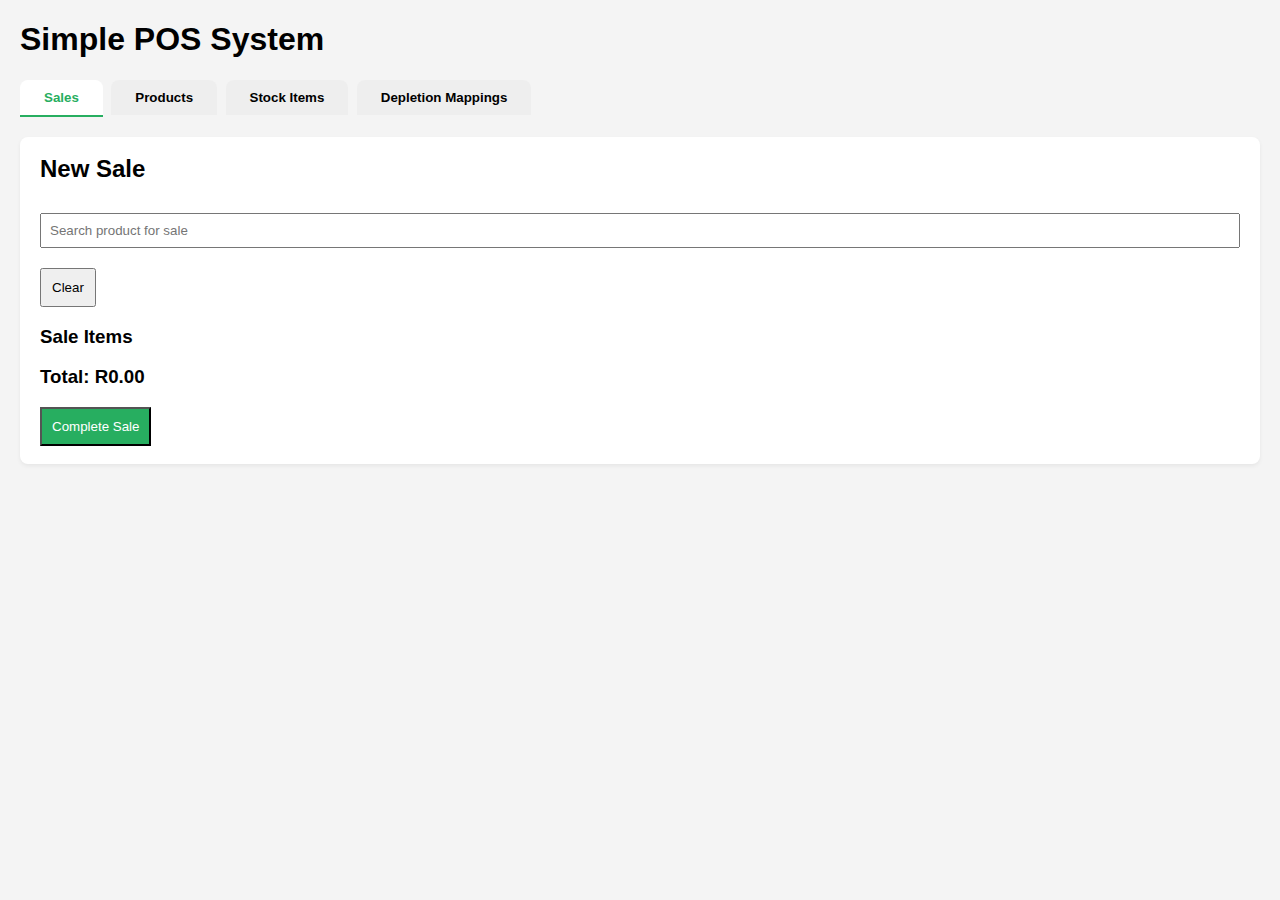
<file: index.html>
<!-- index.html -->
<!DOCTYPE html>
<html lang="en">
  <head>
    <meta charset="UTF-8" />
    <meta name="viewport" content="width=device-width, initial-scale=1.0" />
    <title>Simple POS - Product Search</title>
    <link rel="stylesheet" href="css/style.css" />
    <link rel="stylesheet" href="css/sale-table.css" />
  </head>
  <body>
    <header>
      <h1>Simple POS System</h1>
    </header>

    <!-- Tab Navigation -->
    <nav style="margin-bottom:20px;">
      <button id="tabSales" class="tab-btn" onclick="showTab('sales')">Sales</button>
      <button id="tabProducts" class="tab-btn active" onclick="showTab('products')">Products</button>
      <button id="tabStockItems" class="tab-btn" onclick="showTab('stockItems')">Stock Items</button>
      <button id="tabDepletions" class="tab-btn" onclick="showTab('depletions')">Depletion Mappings</button>
    </nav>

    <!-- Products Section -->
    <div id="productsSection">
      <main>
        <!-- Data Management FIRST -->
        <section class="section">
          <h2 style="margin-top:0;">Data Management</h2>
          <div class="toolbar">
            <button onclick="exportProductData('json')" aria-label="Export Products as JSON">Export JSON</button>
            <button onclick="exportProductData('csv')" aria-label="Export Products as CSV">Export CSV</button>
            <button onclick="clearAllProducts(); refreshProducts()" aria-label="Clear All Products" style="background:#e74c3c;color:#fff;">Clear All</button>
          </div>
          <div class="import-group">
            <input
              type="file"
              id="importFile"
              accept=".json,.csv"
              style="display: none"
              onchange="handleFileImport(event)"
            />
            <button onclick="document.getElementById('importFile').click()" aria-label="Import from JSON or CSV">
              Import from JSON/CSV
            </button>
          </div>
        </section>
        <div class="toolbar">
          <input
            type="text"
            id="searchInput"
            placeholder="Search by name, ID or category"
            aria-label="Search products"
          />
          <button onclick="window.location.href='product.html'; refreshProducts()" aria-label="Add Product">Add Product</button>
          <button onclick="refreshProducts()" aria-label="Refresh Products">Refresh</button>
        </div>
        <section class="section">
          <h2 style="margin-top:0;">Product List</h2>
          <div id="productList"></div>
        </section>
      </main>
    </div>

    <!-- Stock Items Section -->
    <div id="stockItemsSection" style="display:none;">
      <main>
        <!-- Stock Data Management FIRST -->
        <section class="section">
          <h2 style="margin-top:0;">Stock Data Management</h2>
          <div class="toolbar">
            <button onclick="exportStockData('json')" aria-label="Export Stock Items as JSON">Export JSON</button>
            <button onclick="exportStockData('csv')" aria-label="Export Stock Items as CSV">Export CSV</button>
            <button onclick="clearAllStockItems(); refreshStockItems()" aria-label="Clear All Stock Items" style="background:#e74c3c;color:#fff;">Clear All</button>
          </div>
          <div class="import-group">
            <input
              type="file"
              id="importStockFile"
              accept=".json,.csv"
              style="display: none"
              onchange="handleStockFileImport(event)"
            />
            <button onclick="document.getElementById('importStockFile').click()" aria-label="Import Stock Items from JSON or CSV">
              Import from JSON/CSV
            </button>
          </div>
        </section>
        <div class="toolbar">
          <input
            type="text"
            id="stockSearchInput"
            placeholder="Search by item ID or description"
            aria-label="Search stock items"
          />
          <button onclick="window.location.href='stockItem.html'" aria-label="Add Stock Item">Add Stock Item</button>
          <button onclick="refreshStockItems()" aria-label="Refresh Stock Items">Refresh</button>
        </div>
        <section class="section">
          <h2 style="margin-top:0;">Stock Items List</h2>
          <div id="stockItemsList"></div>
        </section>
      </main>
    </div>

    <!-- Depletion Mappings Section -->
    <div id="depletionsSection" style="display:none;">
      <main>
        <section class="section">
          <h2 style="margin-top:0;">Product Depletion Mappings</h2>
          <div class="toolbar">
            <button onclick="exportDepletionData('json')" aria-label="Export Depletion Mappings as JSON">Export JSON</button>
            <button onclick="exportDepletionData('csv')" aria-label="Export Depletion Mappings as CSV">Export CSV</button>
            <button onclick="clearAllDepletions(); refreshDepletions()" aria-label="Clear All Depletion Mappings" style="background:#e74c3c;color:#fff;">Clear All</button>
          </div>
          <div class="import-group">
            <input
              type="file"
              id="importDepletionFile"
              accept=".json,.csv"
              style="display: none"
              onchange="handleDepletionFileImport(event)"
            />
            <button onclick="document.getElementById('importDepletionFile').click()" aria-label="Import Depletion Mappings from JSON or CSV">
              Import from JSON/CSV
            </button>
          </div>
          <div id="depletionMappingsList"></div>
        </section>
      </main>
    </div>

    <!-- Sales Section -->
    <div id="salesSection" style="display:none;">
      <section class="section">
        <h2 style="margin-top:0;">New Sale</h2>
        <div class="toolbar">
          <input
            type="text"
            id="saleSearchInput"
            placeholder="Search product for sale"
            aria-label="Search product for sale"
          />
          <button onclick="clearSaleSearch()" aria-label="Clear Search">Clear</button>
        </div>
        <div id="saleSearchResults"></div>
        <h3>Sale Items</h3>
        <div id="saleItems"></div>
        <h3>Total: R<span id="saleTotal">0.00</span></h3>
        <button onclick="completeSale()" aria-label="Complete Sale" style="background:#27ae60;color:#fff;">Complete Sale</button>
      </section>
    </div>

    <!-- Sale Add Popup -->
    <div id="saleAddPopup" style="display:none; position:fixed; left:0; top:0; width:100vw; height:100vh; background:rgba(0,0,0,0.3); z-index:1000; align-items:center; justify-content:center;">
      <div style="background:#fff; padding:24px 32px; border-radius:8px; min-width:300px; max-width:90vw; margin:auto; box-shadow:0 2px 8px rgba(0,0,0,0.15);">
        <h3 id="popupProductName"></h3>
        <div>
          <label for="popupProductQty">Quantity:</label>
          <input type="number" id="popupProductQty" min="1" value="1" style="width:80px;">
        </div>
        <div style="margin-top:18px;">
          <button onclick="addSelectedProductToSale()" style="background:#27ae60;color:#fff;">Add to Sale</button>
          <button onclick="closeSalePopup()" style="margin-left:10px;">Cancel</button>
        </div>
      </div>
    </div>

    <script src="js/storage.js"></script>
    <script src="js/productItems.js"></script>
    <script src="js/app.js"></script>
    <script src="js/sale.js"></script>
    <script src="js/stockItems.js"></script>
    <script>
      function showTab(tab) {
        document.getElementById('productsSection').style.display = tab === 'products' ? '' : 'none';
        document.getElementById('stockItemsSection').style.display = tab === 'stockItems' ? '' : 'none';
        document.getElementById('depletionsSection').style.display = tab === 'depletions' ? '' : 'none';
        document.getElementById('salesSection').style.display = tab === 'sales' ? '' : 'none';
        document.getElementById('tabProducts').classList.toggle('active', tab === 'products');
        document.getElementById('tabStockItems').classList.toggle('active', tab === 'stockItems');
        document.getElementById('tabDepletions').classList.toggle('active', tab === 'depletions');
        document.getElementById('tabSales').classList.toggle('active', tab === 'sales');
        // Save the last open tab to localStorage
        localStorage.setItem('lastOpenTab', tab);
        if (tab === 'stockItems') {
          refreshStockItems();
        } else if (tab === 'products') {
          refreshProducts();
        } else if (tab === 'depletions') {
          refreshDepletions();
        }
      }
      document.addEventListener('DOMContentLoaded', function() {
        // Restore last open tab or default to 'sales'
        const lastTab = localStorage.getItem('lastOpenTab') || 'sales';
        showTab(lastTab);
        refreshDepletions();
      });
    </script>
  </body>
</html>
</file>
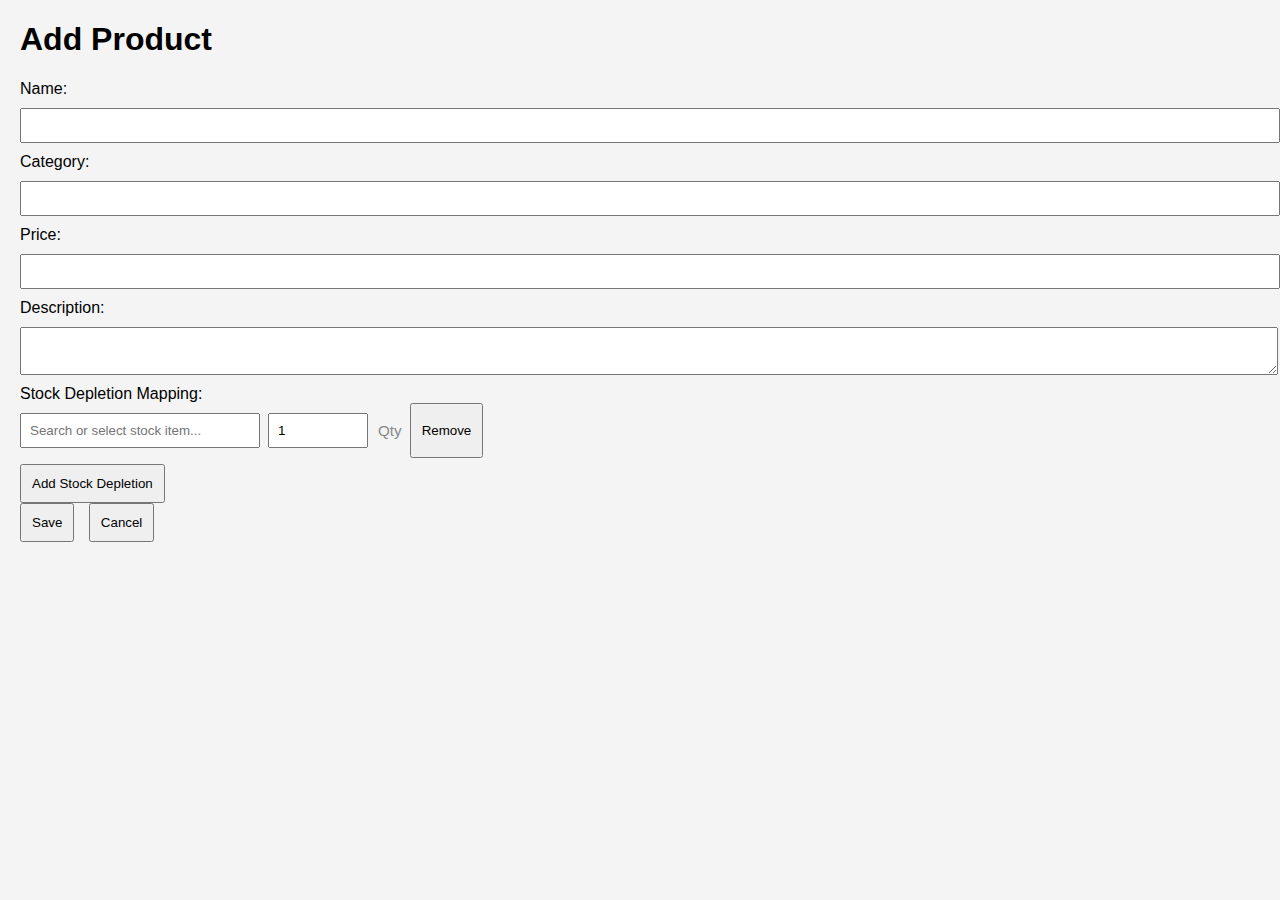
<file: product.html>
<!-- product.html -->
<!DOCTYPE html>
<html lang="en">
<head>
  <meta charset="UTF-8" />
  <meta name="viewport" content="width=device-width, initial-scale=1.0" />
  <title>Simple POS - Add/Edit Product</title>
  <link rel="stylesheet" href="css/style.css" />
</head>
<body>
  <header>
    <h1 id="formTitle">Add Product</h1>
  </header>
  <main>
    <form id="productForm">
      <input type="hidden" id="productId" />
      <label>Name: <input type="text" id="name" required /></label>
      <label>Category: <input type="text" id="category" required /></label>
      <label>Price: <input type="number" id="price" step="0.01" required /></label>
      <label>Description: <textarea id="description"></textarea></label>
      
      <div id="depletionMappingsSection">
        <label>Stock Depletion Mapping:</label>
        <div id="depletionMappings"></div>
        <button type="button" id="addDepletionMappingBtn">Add Stock Depletion</button>
      </div>

      <button type="submit">Save</button>
      <button type="button" onclick="window.location.href='index.html'">Cancel</button>
    </form>
  </main>

  <script src="js/storage.js"></script>
  <script src="js/productForm.js"></script>
</body>
</html>
</file>
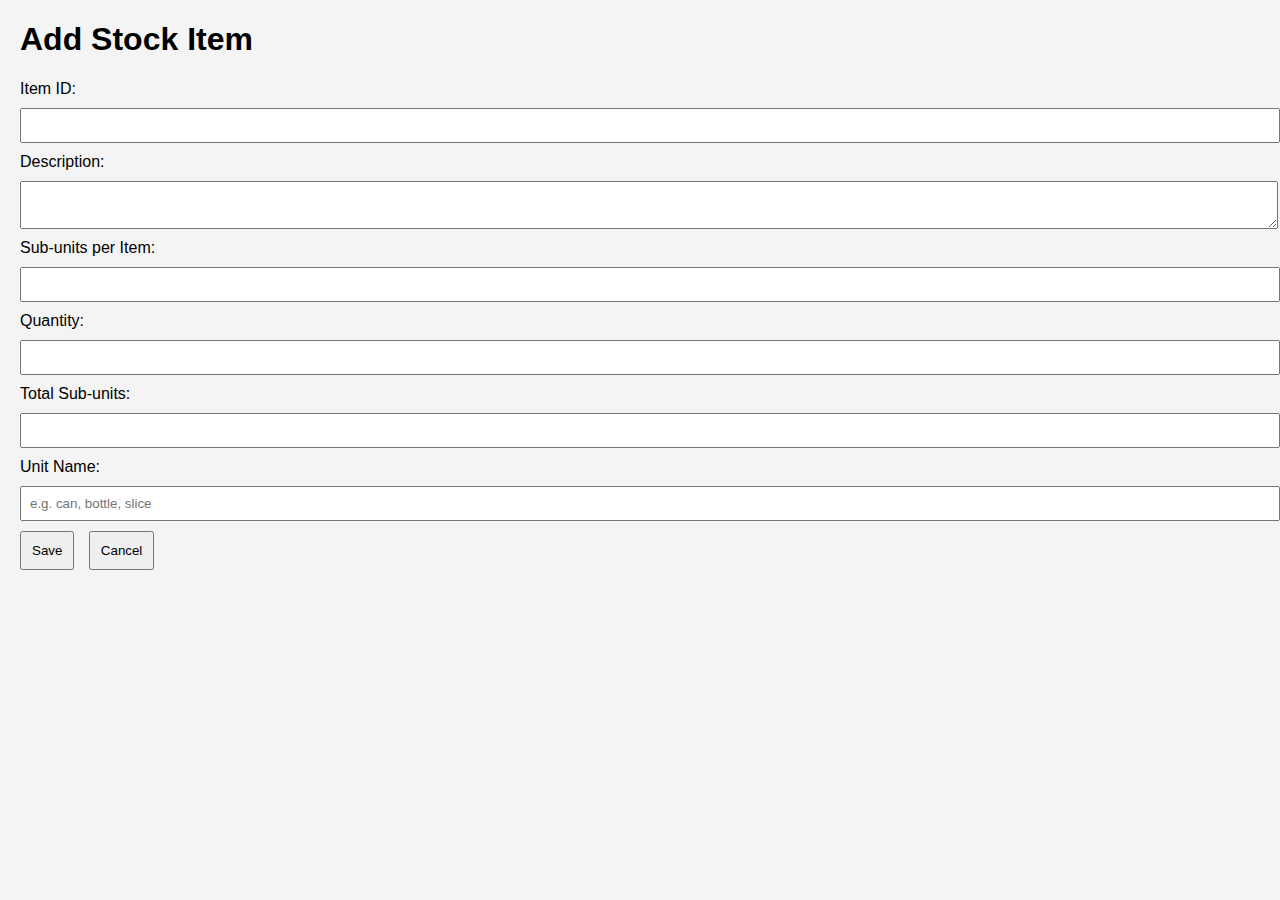
<file: stockItem.html>
<!DOCTYPE html>
<html lang="en">
<head>
  <meta charset="UTF-8" />
  <meta name="viewport" content="width=device-width, initial-scale=1.0" />
  <title>Simple POS - Add/Edit Stock Item</title>
  <link rel="stylesheet" href="css/style.css" />
</head>
<body>
  <header>
    <h1 id="formTitle">Add Stock Item</h1>
  </header>
  <main>
    <form id="stockItemForm">
      <input type="hidden" id="stockItemId" />
      <label>Item ID: <input type="text" id="itemId" required /></label>
      <label>Description: <textarea id="description" required></textarea></label>
      <label>Sub-units per Item: <input type="number" id="subUnitCount" min="1" required /></label>
      <label>Quantity: <input type="number" id="quantity" min="0" step="any" required /></label>
      <label>Total Sub-units: <input type="number" id="totalUnits" min="0" step="any" required /></label>
      <label>Unit Name: <input type="text" id="unitName" required placeholder="e.g. can, bottle, slice" /></label>
      <button type="submit">Save</button>
      <button type="button" onclick="window.location.href='index.html'">Cancel</button>
    </form>
  </main>

  <script src="js/storage.js"></script>
  <script src="js/stockItemForm.js"></script>
</body>
</html>
</file>
<file: css/style.css>
/* css/style.css */
body {
  font-family: Arial, sans-serif;
  margin: 20px;
  background-color: #f4f4f4;
}

header {
  margin-bottom: 20px;
}

input, textarea {
  display: block;
  margin: 10px 0;
  padding: 8px;
  width: 100%;
}

button {
  margin-right: 10px;
  padding: 10px;
}

#productList {
  display: grid;
  grid-template-columns: repeat(auto-fill, minmax(250px, 1fr));
  gap: 15px;
}

.product-card {
  background-color: white;
  padding: 15px;
  border-radius: 8px;
  box-shadow: 0 2px 4px rgba(0,0,0,0.1);
}

.tab-btn {
  padding: 10px 24px;
  border: none;
  background: #eee;
  cursor: pointer;
  border-radius: 8px 8px 0 0;
  margin-right: 4px;
  font-weight: bold;
}
.tab-btn.active {
  background: #fff;
  border-bottom: 2px solid #27ae60;
  color: #27ae60;
}

.toolbar {
  display: flex;
  gap: 10px;
  margin-bottom: 15px;
  flex-wrap: wrap;
}
.section {
  background: #fff;
  padding: 18px 20px;
  border-radius: 8px;
  margin-bottom: 20px;
  box-shadow: 0 2px 4px rgba(0,0,0,0.06);
}
.import-group {
  margin-top: 10px;
}
@media (max-width: 600px) {
  .toolbar {
    flex-direction: column;
  }
}
</file>
<file: css/sale-table.css>
.sale-table {
  width: 100%;
  border-collapse: collapse;
  margin-bottom: 10px;
}
.sale-table th,
.sale-table td {
  border: 1px solid #ccc;
  padding: 6px;
  text-align: left;
}
.sale-table th {
  background: #f8f8f8;
}
</file>
